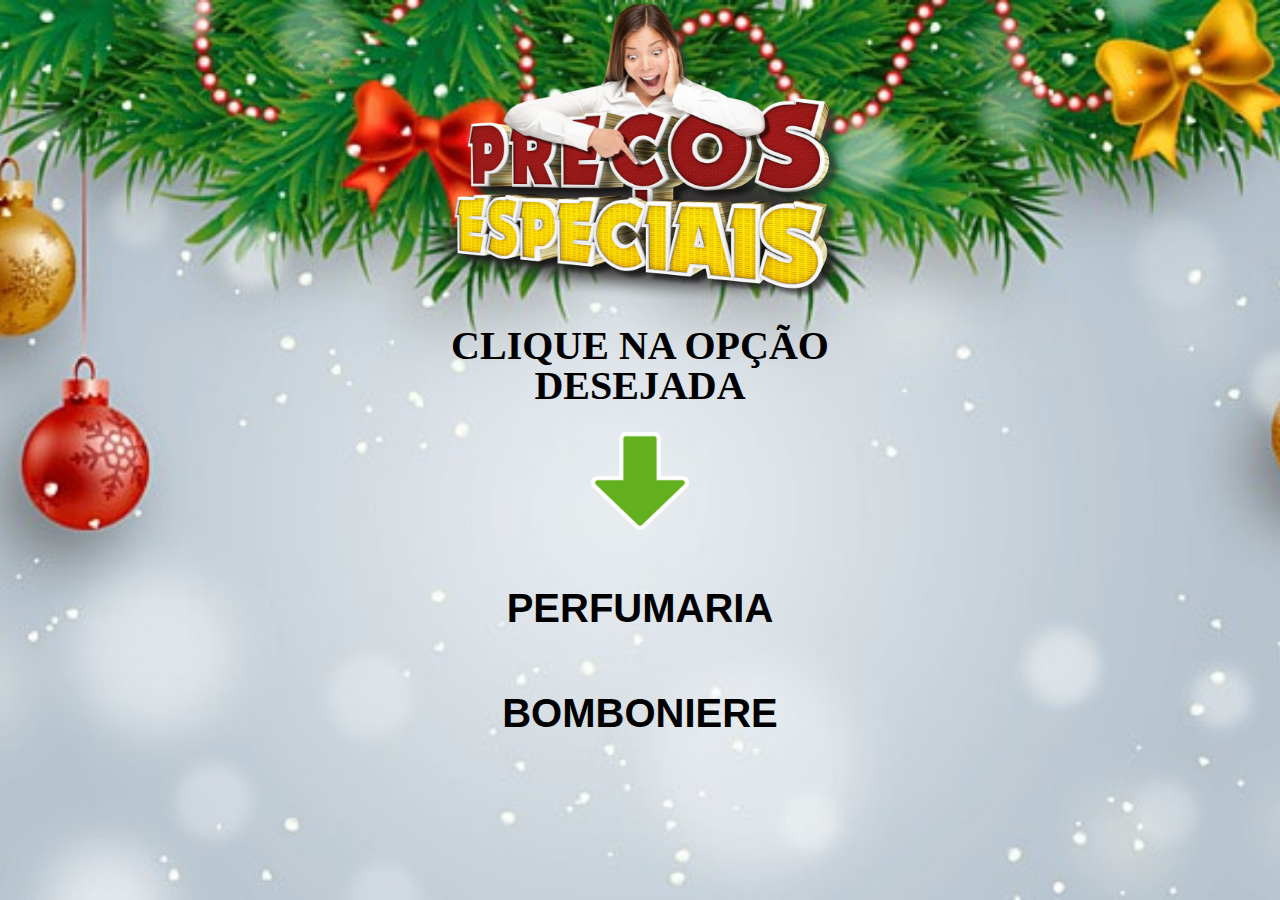
<file: index.html>
<!DOCTYPE html>
<html lang="en">
<head>
    <meta charset="UTF-8">
    <meta name="viewport" content="width=device-width, initial-scale=1.0">
    <title>Promoções da semana Arcom</title>
    <link rel="stylesheet" href="style.css">
    <link rel="stylesheet" href="./reset.css">
    
</head>

<body class="mestre">
    <section>
        <img class="titulo" src="./imagens/imagem top.com.png" alt=""></img>
    </section>

    <div class="op">
        <p>CLIQUE NA OPÇÃO </p>
        <p>DESEJADA</p>

    </div>
    
    <div>
        <img class="seta" src="./imagens/seta verdde 2.png" alt=""></img>
    </div>

<section>
    <button>
        <a href="./perfumaria.html">PERFUMARIA</a>
    </button>
</section>

   <section>
        <button>
            <a href="./bomboniere.html">BOMBONIERE</a>
        </button>
   </section>

   <!-- <section>
    <button class="botao2">
        <a href="./brindes.html">GANHE BRINDES </a>
    </button>
</section> -->


</body>











<!-- <div class="botao">
    <button href="./perfumaria.html">PERFUMARIA</button>    
</div>

<div class="botao">
    <button>BOMBONIERE</button>    
</div> -->

<!-- <div class="botao">
    <button>PAPELARIA</button>    
</div> -->




</html>
</file>
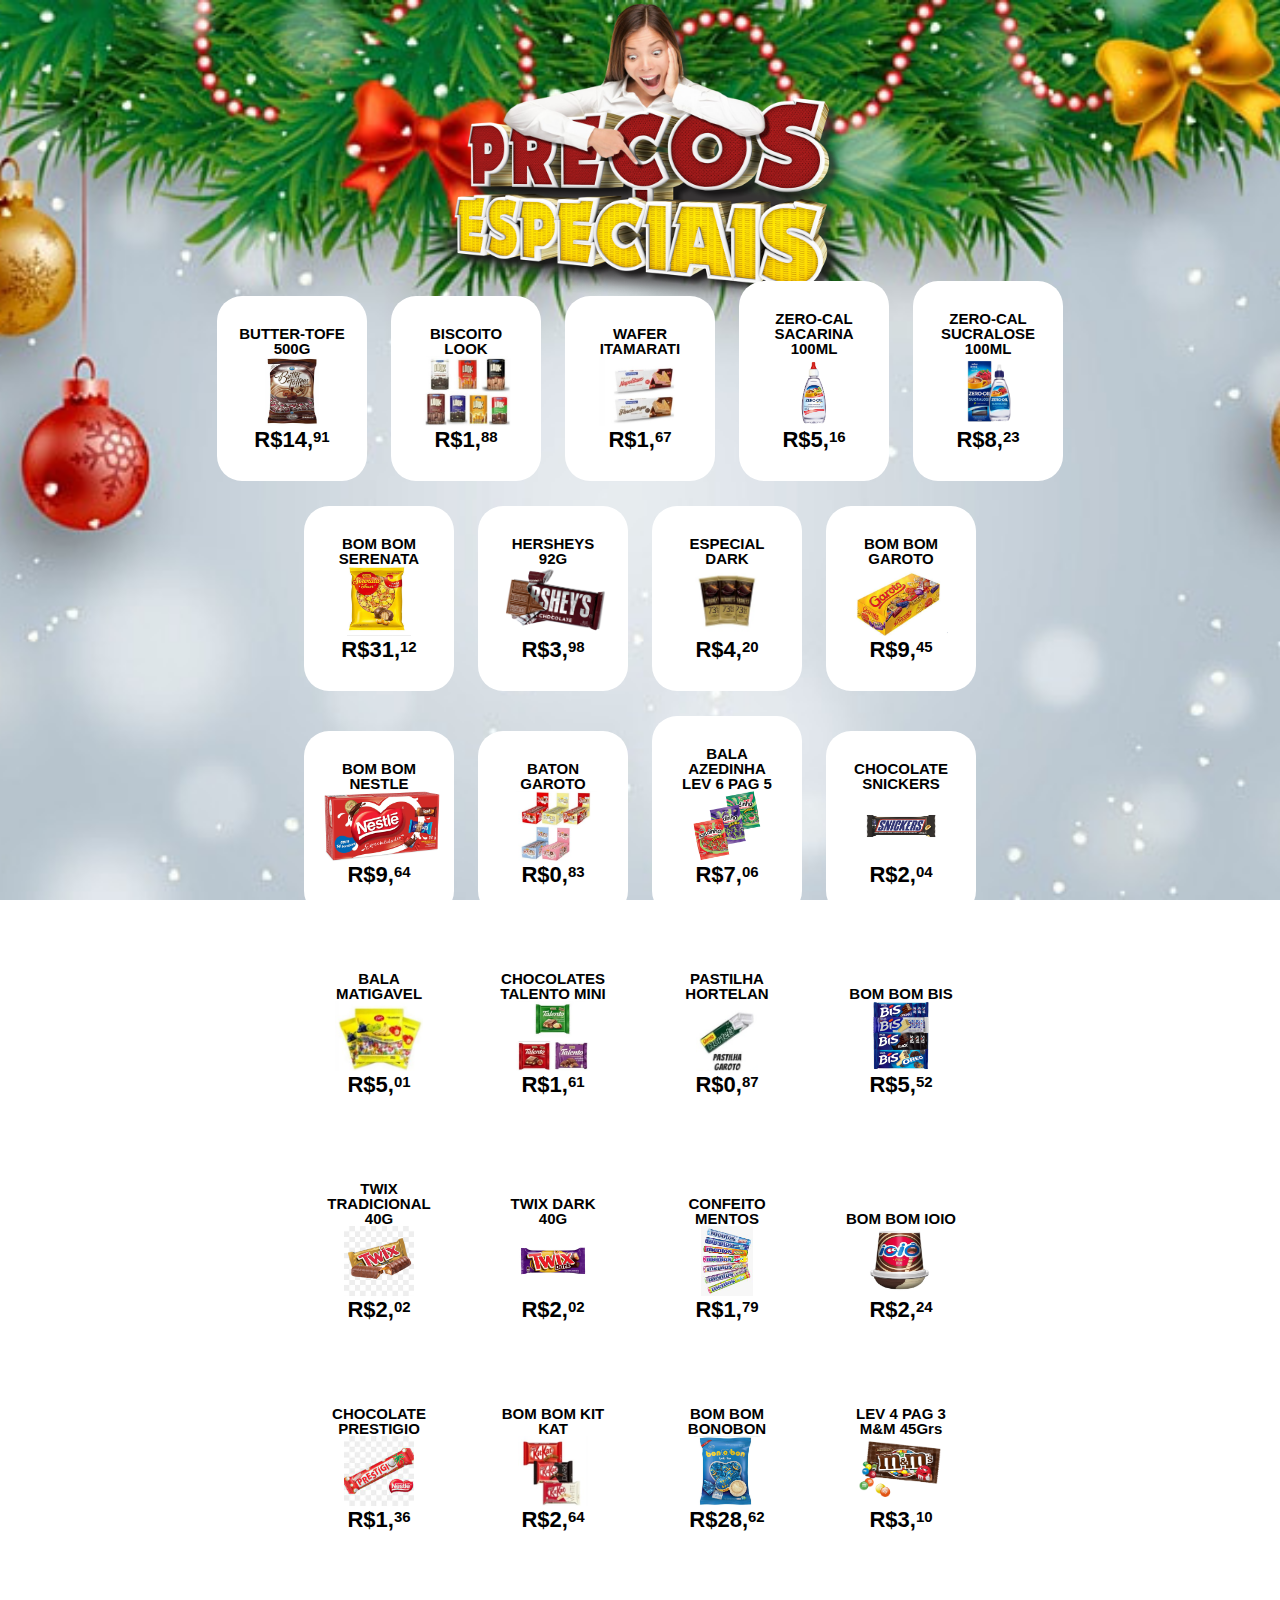
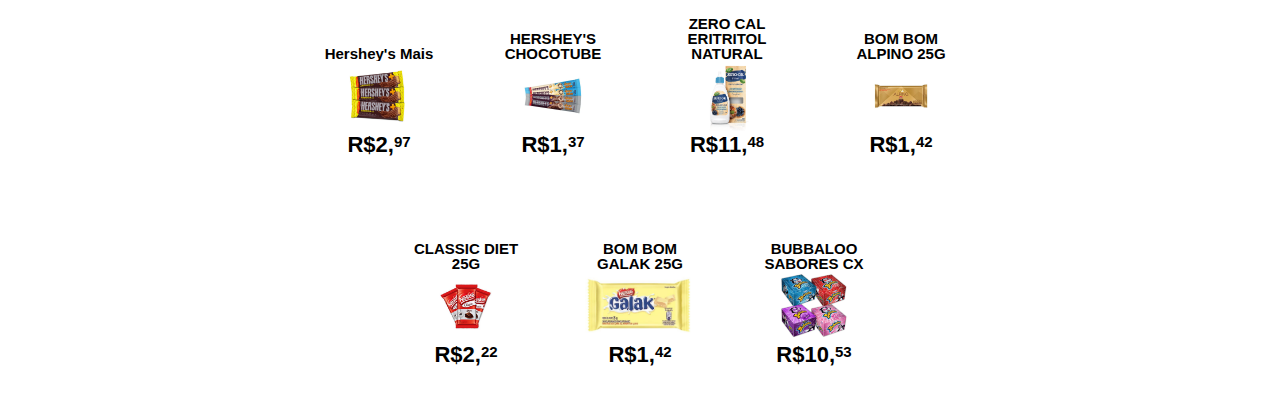
<file: bomboniere.html>
<!DOCTYPE html>
<html lang="en">
<head>
    <meta charset="UTF-8">
    <meta name="viewport" content="width=device-width, initial-scale=1.0">
    <title>Bomboniere em promoção</title>
    <link rel="stylesheet" href="style.css">
    <link rel="stylesheet" href="./reset.css">

</head>

<body class="mestre">
    
<!-- <header class="topo">
    <div>
        <p>BOMBONIERE</p>
    </div>
 
</header> -->
<section class="t3">
    <img class="titulo" src="./imagens/imagem top.com.png" alt=""></img>
    <img2 class="titulo2" src="./imagens/arcon.png"></img2>
</section>

<section>

<ul class="quadro">
<li>
    <p>BUTTER-TOFE 500G</p>
    <img src="./rede/deces e choc/bala toff.jpeg">
    <p class="preco"><sup>R$14,</sup><span>91</span></p>
</li>

<li>
    <p>BISCOITO LOOK</p>
    <img src="./rede/deces e choc/LOOK.jpg">
    <p class="preco"><sup>R$1,</sup><span>88</span></p>
</li>

<li>
    <p>WAFER ITAMARATI</p>
    <img src="./rede/deces e choc/WAFER.jpg">
    <p class="preco"><sup>R$1,</sup><span>67</span></p>
</li>

<li>
    <p>ZERO-CAL SACARINA 100ML</p>
    <img src="./rede/ZERO CAL.jpg">
    <p class="preco"><sup>R$5,</sup><span>16</span></p>
</li>

<li>
    <p>ZERO-CAL SUCRALOSE 100ML</p>
    <img src="./rede/ZERO CAL SUCRA.jpg">
    <p class="preco"><sup>R$8,</sup><span>23</span></p>
</li>

</ul>

<ul class="quadro">
    <li>
        <p>BOM BOM SERENATA</p>
        <img src="./rede/deces e choc/SERENATA.jpeg">
        <p class="preco"><sup>R$31,</sup><span>12</span></p>
    </li>

    <li>
        <p>HERSHEYS 92G</p>
        <img src="./rede/deces e choc/hershey.png">
        <p class="preco"><sup>R$3,</sup><span>98</span></p>
    </li>

    <li>
        <p>ESPECIAL DARK</p>
        <img src="./rede/deces e choc/ESPECIAL DAR.webp">
        <p class="preco"><sup>R$4,</sup><span>20</span></p>
    </li>

    <li>
        <p>BOM BOM GAROTO</p>
        <img src="./rede/deces e choc/CX GAROTO.webp">
        <p class="preco"><sup>R$9,</sup><span>45</span></p>
    </li>

    </ul>

    <ul class="quadro">
        <li>
            <p>BOM BOM NESTLE</p>
            <img src="./rede/deces e choc/CX NESTLE.jpg">
            <p class="preco"><sup>R$9,</sup><span>64</span></p>
        </li>

        <li>
            <p>BATON GAROTO</p>
            <img src="./rede/deces e choc/BATON.jpg">
            <p class="preco"><sup>R$0,</sup><span>83</span></p>
        </li>

        <li>
            <p>BALA AZEDINHA LEV 6 PAG 5</p>
            <img src="./rede/deces e choc/BALA AZEDINHA.jfif">
            <p class="preco"><sup>R$7,</sup><span>06</span></p>
        </li>

        <li>
            <p>CHOCOLATE SNICKERS</p>
            <img src="./rede/deces e choc/SNICK.png">
            <p class="preco"><sup>R$2,</sup><span>04</span></p>
        </li>

        <ul class="quadro">
            <li>
                <p>BALA MATIGAVEL</p>
                <img src="./rede/deces e choc/MASTIGAVEL.jpg">
                <p class="preco"><sup>R$5,</sup><span>01</span></p>
            </li>
    
            <li>
                <p>CHOCOLATES TALENTO MINI</p>
                <img src="./rede/deces e choc/TALENTO.jpg">
                <p class="preco"><sup>R$1,</sup><span>61</span></p>
            </li>
    
            <li>
                <p>PASTILHA HORTELAN</p>
                <img src="./rede/deces e choc/PASTILHA.jpg">
                <p class="preco"><sup>R$0,</sup><span>87</span></p>
            </li>
    
            <li>
                <p>BOM BOM BIS</p>
                <img src="./rede/deces e choc/BIS.jfif">
                <p class="preco"><sup>R$5,</sup><span>52</span></p>
            </li>

            <ul class="quadro">
                
                <li>
                    <p>TWIX TRADICIONAL 40G</p>
                    <img src="./rede/deces e choc/TWIX TRAD.jpg">
                    <p class="preco"><sup>R$2,</sup><span>02</span></p>
                </li>

                <li>
                    <p>TWIX DARK 40G</p>
                    <img src="./rede/deces e choc/TWIX DARK.webp">
                    <p class="preco"><sup>R$2,</sup><span>02</span></p>
                </li>
        
                <li>
                    <p>CONFEITO MENTOS</p>
                    <img src="./rede/deces e choc/MENTOS.jfif">
                    <p class="preco"><sup>R$1,</sup><span>79</span></p>
                </li>
    
                <li>
                    <p>BOM BOM IOIO</p>
                    <img src="./rede/deces e choc/MIX WAFER.jpeg">
                    <p class="preco"><sup>R$2,</sup><span>24</span></p>
                </li>

                <ul class="quadro">
                    <li>
                        <p>CHOCOLATE PRESTIGIO</p>
                        <img src="./rede/deces e choc/PRESTIGIO.jfif">
                        <p class="preco"><sup>R$1,</sup><span>36</span></p>
                    </li>

                    <li>
                        <p>BOM BOM KIT KAT</p>
                        <img src="./rede/deces e choc/KIT KAT.jpg">
                        <p class="preco"><sup>R$2,</sup><span>64</span></p>
                    </li>

                    <li>
                        <p>BOM BOM BONOBON</p>
                        <img src="./rede/deces e choc/BOM BOM BJ.jpeg">
                        <p class="preco"><sup>R$28,</sup><span>62</span></p>
                    </li>

                    <li>
                        <p>LEV 4 PAG 3 M&M 45Grs</p>
                        <img src="./rede/deces e choc/m&m 45GRS.png">
                        <p class="preco"><sup>R$3,</sup><span>10</span></p>
                    </li>

                    <ul class="quadro">
                        <li>
                            <p>Hershey's Mais</p>
                            <img src="./rede/deces e choc/hershey +.webp">
                            <p class="preco"><sup>R$2,</sup><span>97</span></p>
                        </li>

                        <li>
                            <p>HERSHEY'S CHOCOTUBE</p>
                            <img src="./rede/deces e choc/hershey chocotubes.webp">
                            <p class="preco"><sup>R$1,</sup><span>37</span></p>
                        </li>

                        <li>
                            <p>ZERO CAL ERITRITOL NATURAL</p>
                            <img src="./rede/deces e choc/ZERO CAL ERITRITOL.png">
                            <p class="preco"><sup>R$11,</sup><span>48</span></p>
                        </li>

                        <li>
                            <p>BOM BOM ALPINO 25G</p>
                            <img src="./rede/deces e choc/ALPINO.jpg">
                            <p class="preco"><sup>R$1,</sup><span>42</span></p>
                        </li>

                        <ul class="quadro">
                            <li>
                                <p>CLASSIC DIET 25G</p>
                                <img src="./rede/deces e choc/NESTLE DIET.jfif">
                                <p class="preco"><sup>R$2,</sup><span>22</span></p>
                            </li>
    
                            <li>
                                <p>BOM BOM GALAK 25G</p>
                                <img src="./rede/deces e choc/GALAK.jpeg">
                                <p class="preco"><sup>R$1,</sup><span>42</span></p>
                            </li>
    
                            <li>
                                <p>BUBBALOO SABORES CX</p>
                                <img src="./rede/deces e choc/BUBBALOO.jfif">
                                <p class="preco"><sup>R$10,</sup><span>53</span></p>
                            </li>
    
                            <!-- <li>
                                <p>BOM BOM ALPINO 25G</p>
                                <img src="./rede/deces e choc/ALPINO.jpg">
                                <p class="preco"><sup>R$1,</sup><span>42</span></p>
                            </li> -->

                    </section>
                    </body>
</file>
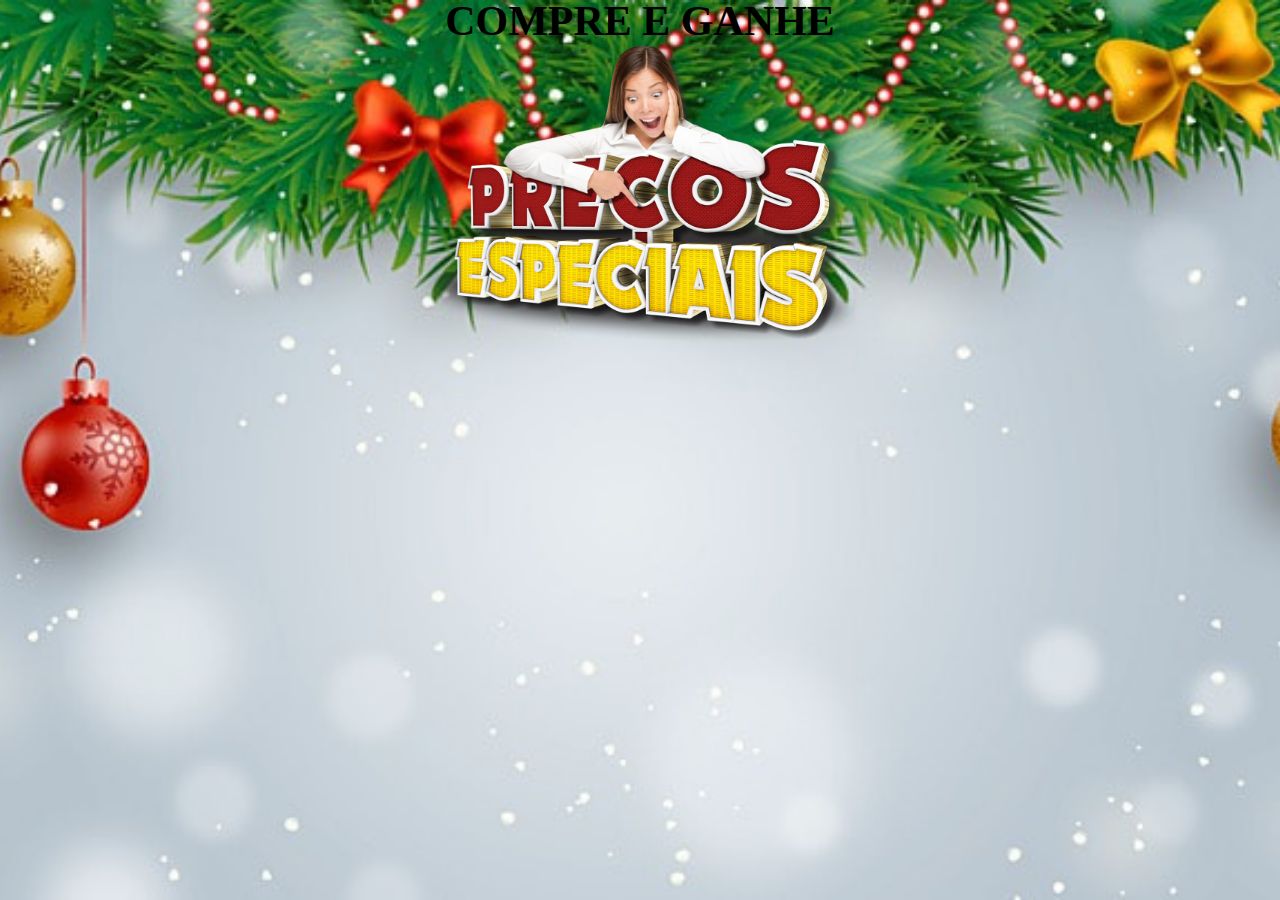
<file: brindes.html>
<!DOCTYPE html>
<html lang="en">
<head>
    <meta charset="UTF-8">
    <meta name="viewport" content="width=device-width, initial-scale=1.0">
    <title>Bomboniere em promoção</title>
    <link rel="stylesheet" href="style.css">
    <link rel="stylesheet" href="./reset.css">

</head>

<header>
    <div class="topo">
        <p>COMPRE E GANHE</p>
    </div>
 
</header>
<section>
    <img class="titulo" src="./imagens/imagem top.com.png" alt=""></img>
</section>
                      
<!-- <ul class="quadro2">
<li>
    <img src="./rede/brindes/fralda.jpeg">
</li>

<ul class="quadro2">
    <li>
        <img src="./rede/brindes/empacotar.jpeg">
    </li>
    
<ul class="quadro2">
    <li>
        <img src="./rede/brindes/baloe.jpeg">
    </li>

<ul class="quadro2">
    <li>
        <img src="./rede/brindes/sandalias.jpeg">
    </li>
            
<ul class="quadro2">
    <li>
        <img src="./rede/brindes/esmalt.jpeg">
    </li> -->
</file>
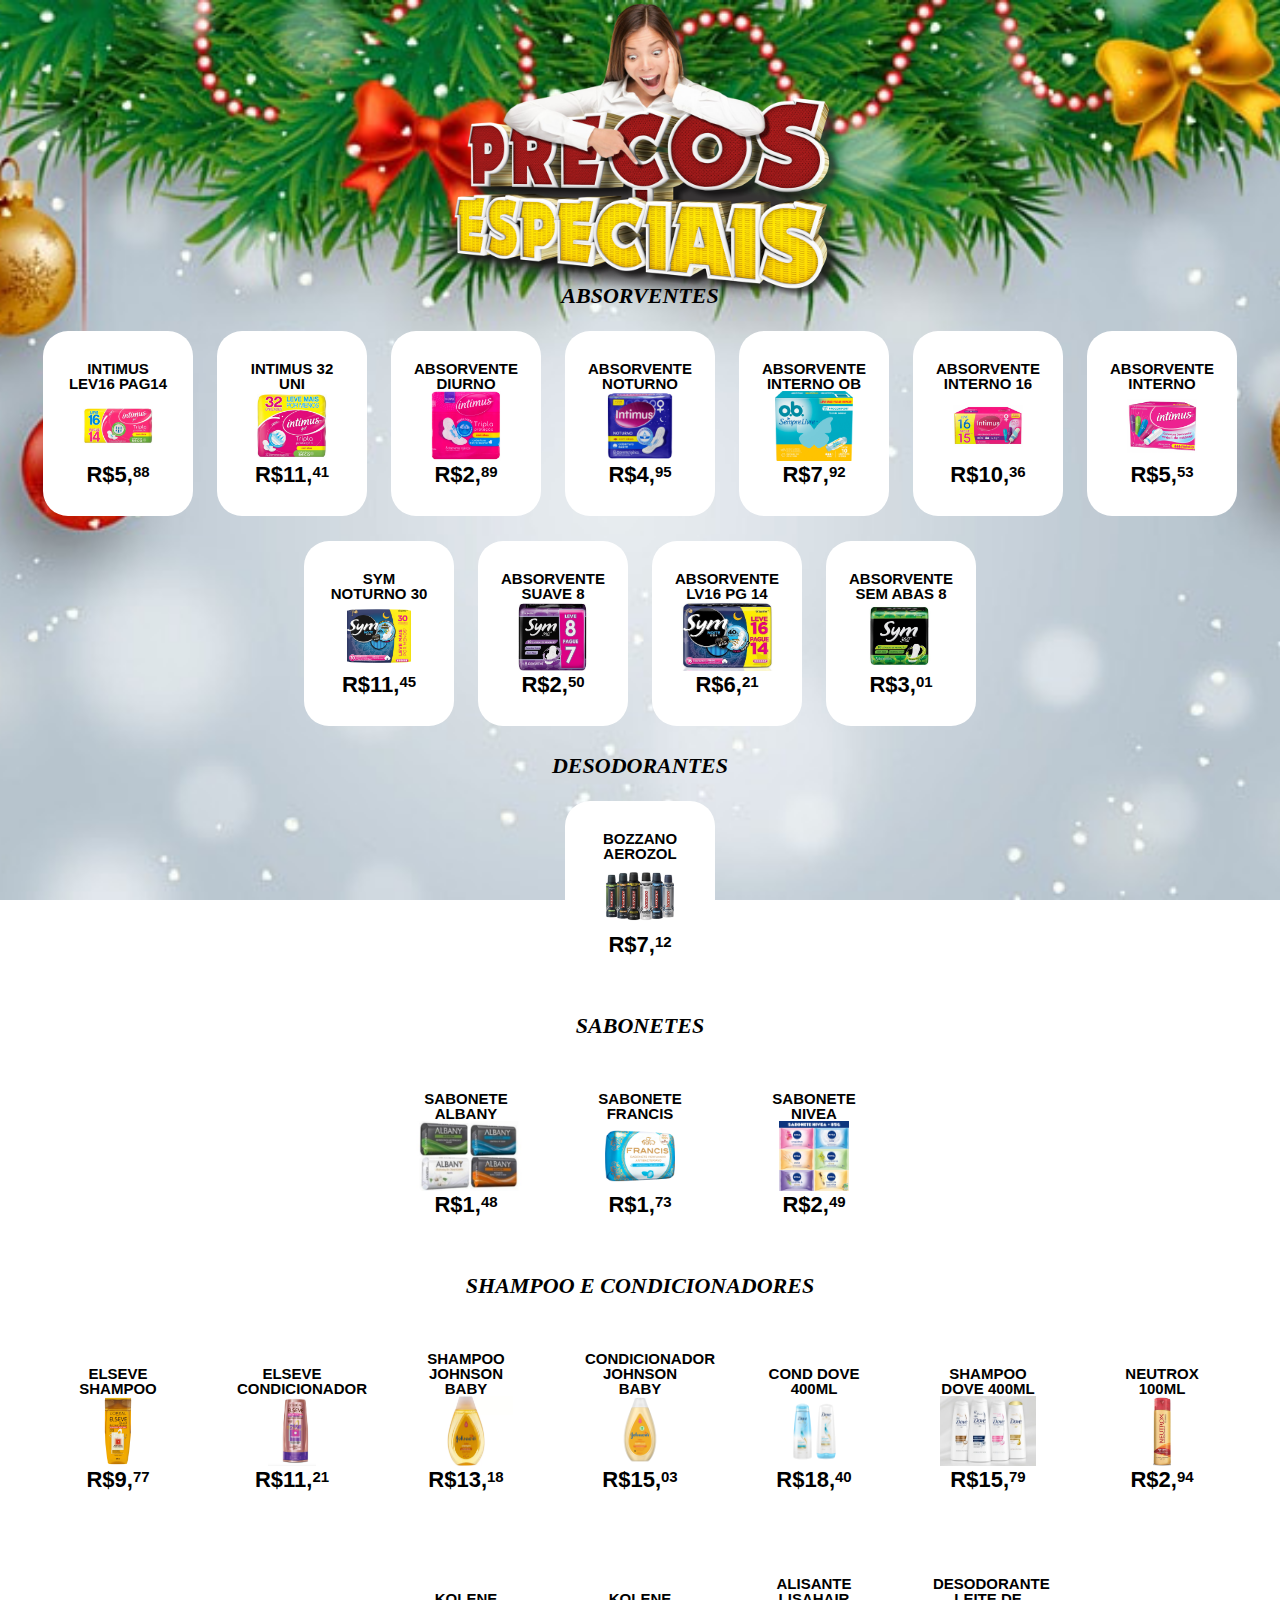
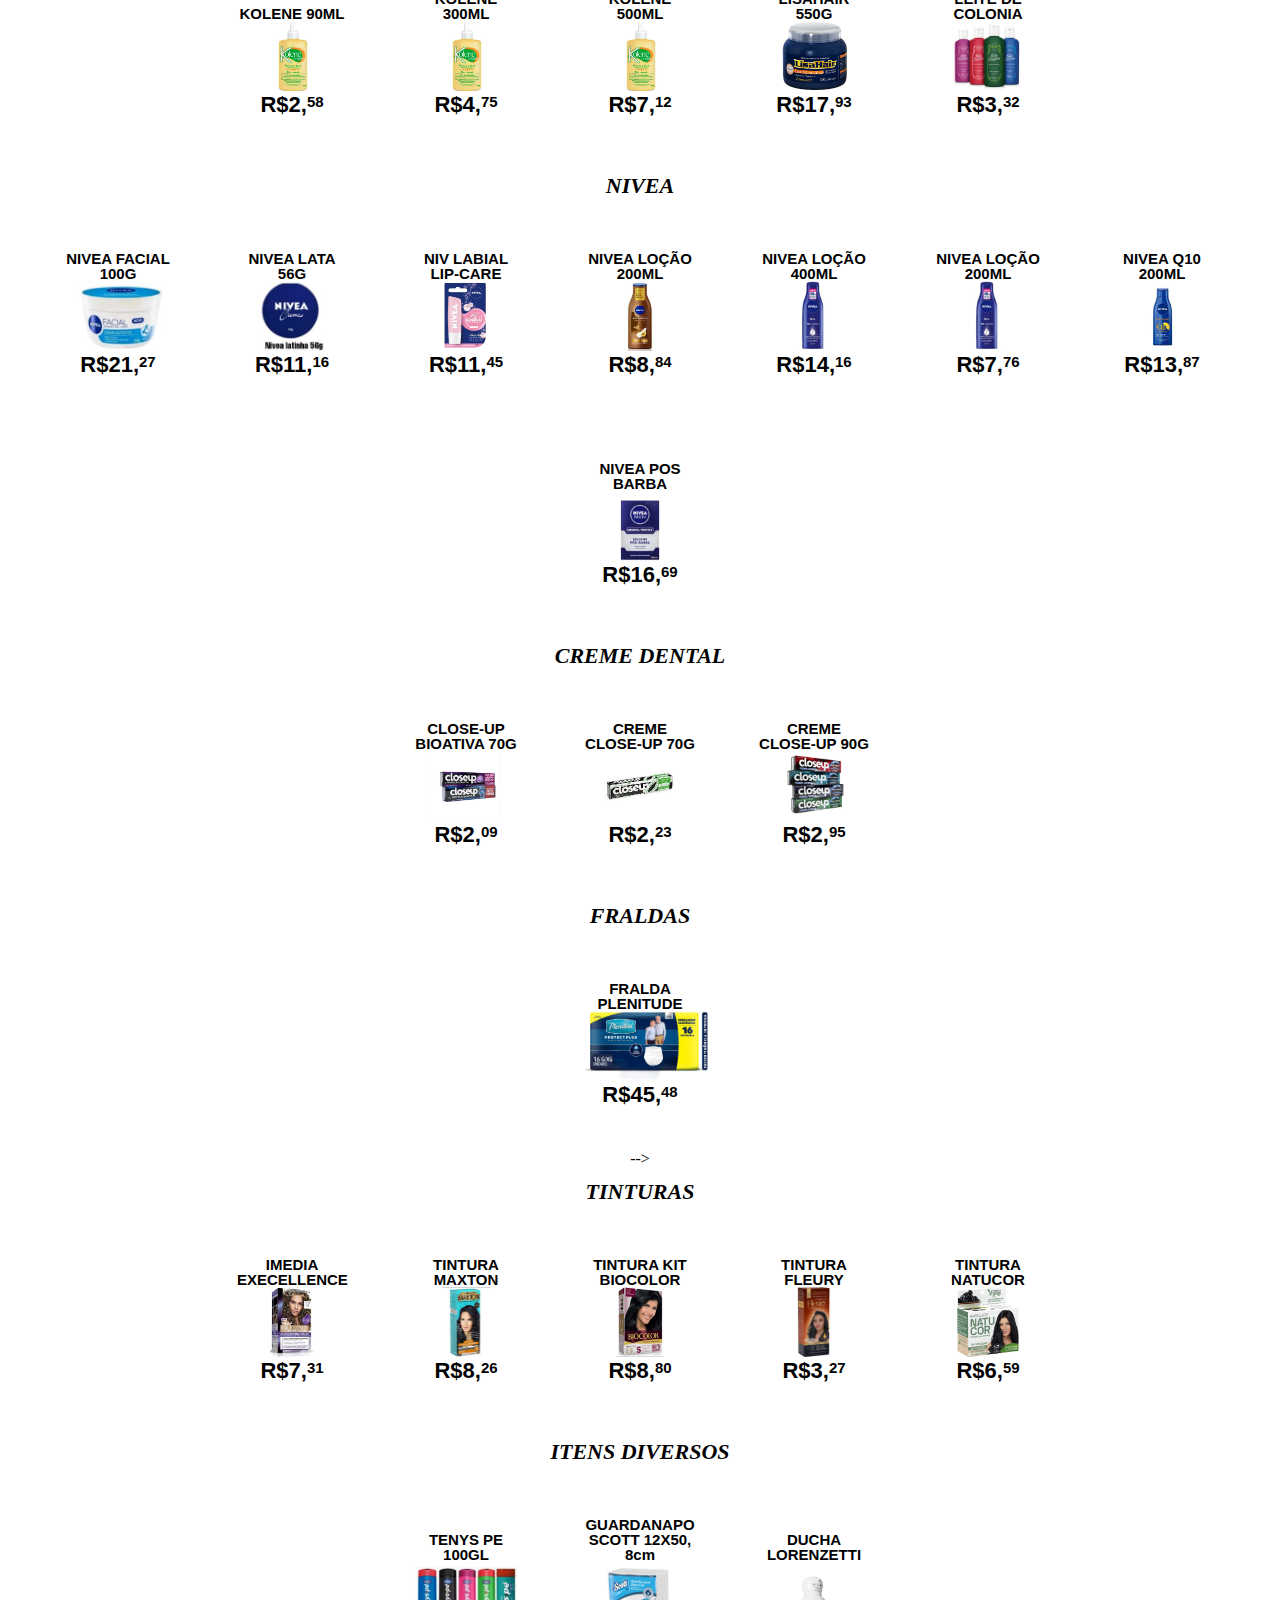
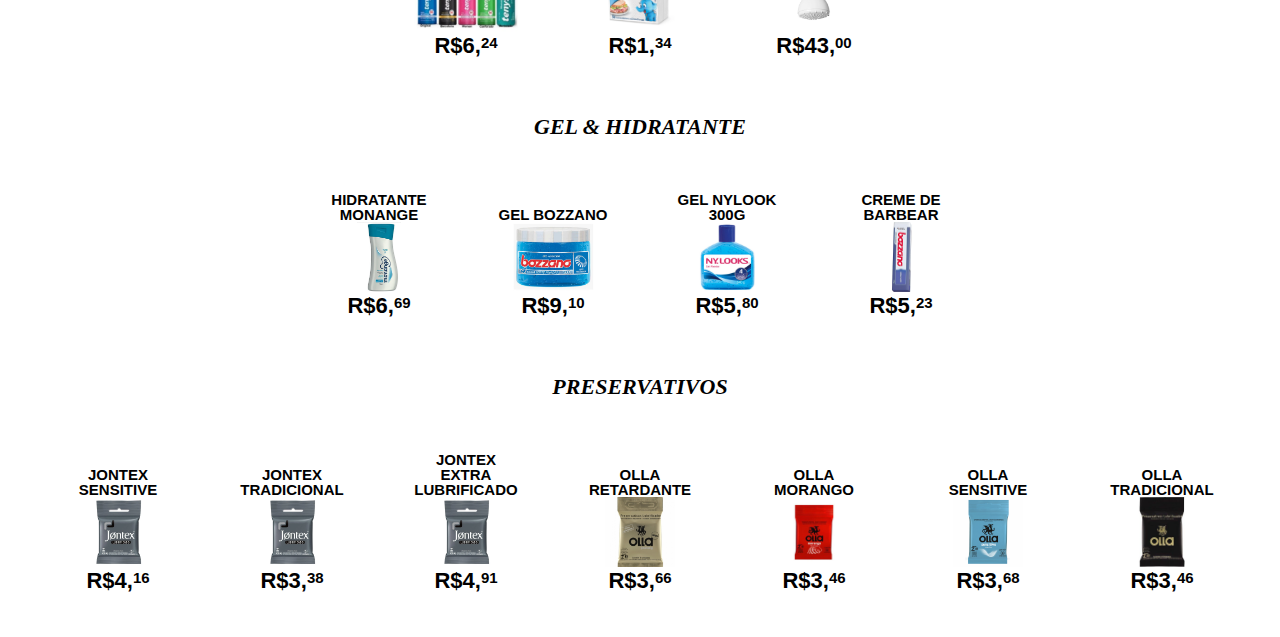
<file: perfumaria.html>
<!DOCTYPE html>
<html lang="en">
<head>
    <meta charset="UTF-8">
    <meta name="viewport" content="width=device-width, initial-scale=1.0">
    <title>Perfumaria em promoção</title>
    <link rel="stylesheet" href="style.css">
    <link rel="stylesheet" href="./reset.css">

</head>

<body class="mestre">

<!-- <header class="topo">
    <div>
        <p>PERFUMARIA</p>
    </div>
 
</header> -->

<section>
    <img class="titulo" src="./imagens/imagem top.com.png" alt=""></img>
</section>
   
<header class="divisor">
    <div>
        <p>ABSORVENTES</p>
    </div>     
</header>
    

<section>
    <ul class="quadro">
        <li>
            <p>INTIMUS LEV16 PAG14</p>
            <img src="./rede/absorvente/INTIMUS 16.png">
            <p class="preco"><sup>R$5,</sup><span>88</span></p>
        </li>

        <li>
            <p>INTIMUS 32 UNI</p>
            <img src="./rede/absorvente/int 32.png">
            <p class="preco"><sup>R$11,</sup><span>41</span></p>
        </li>

        <li>
            <p>ABSORVENTE DIURNO</p>
            <img src="./rede/absorvente/intimus c 8.png">
            <p class="preco"><sup>R$2,</sup><span>89</span></p>
        </li>

        <li>
            <p>ABSORVENTE NOTURNO</p>
            <img src="./rede/absorvente/int notu 8.png">
            <p class="preco"><sup>R$4,</sup><span>95</span></p>
        </li>

        <li>
            <p>ABSORVENTE INTERNO OB</p>
            <img src="./rede/absorvente/ob.png">
            <p class="preco"><sup>R$7,</sup><span>92</span></p>
        </li>

        <li>
            <p>ABSORVENTE INTERNO 16</p>
            <img src="./rede/absorvente/interno 16.png">
            <p class="preco"><sup>R$10,</sup><span>36</span></p>
        </li> 
        
        <li>
            <p>ABSORVENTE INTERNO</p>
            <img src="./rede/absorvente/int inter 8.png">
            <p class="preco"><sup>R$5,</sup><span>53</span></p>
        </li>

        <li>
            <p>SYM NOTURNO 30</p>
            <img src="./rede/absorvente/syn noturno 30.jpg">
            <p class="preco"><sup>R$11,</sup><span>45</span></p>
        </li>

        <li>
            <p>ABSORVENTE SUAVE 8</p>
            <img src="./rede/absorvente/syn suav 8.jpeg">
            <p class="preco"><sup>R$2,</sup><span>50</span></p>
        </li>

        <li>
            <p>ABSORVENTE LV16 PG 14</p>
            <img src="./rede/absorvente/syn noturno 16.jpeg">
            <p class="preco"><sup>R$6,</sup><span>21</span></p>
        </li>
        
        <li>
            <p>ABSORVENTE SEM ABAS 8</p>
            <img src="./rede/absorvente/syn verde.jpeg">
            <p class="preco"><sup>R$3,</sup><span>01</span></p>
        </li>

    </ul>
</section>

<header class="divisor">
    <div>
        <p>DESODORANTES</p>
    </div>
 
</header>

<section>    
    <ul class="quadro">

        <!-- <li>
            <p>FRACIS ROLL-ON</p>
            <img src="./rede/francis roll.jpeg">
            <p class="preco"><sup>R$5,</sup><span>09</span></p>
        </li> -->

        <li>
            <p>BOZZANO AEROZOL</p>
            <img src="./rede/BOZZANO AERO.jfif">
            <p class="preco"><sup>R$7,</sup><span>12</span></p>
        </li>

        <!-- <li>
            <p>REXONA AERO</p>
            <img src="./rede/REXONA AERO.jfif">
            <p class="preco"><sup>R$10,</sup><span>45</span></p>
        </li> -->

        <!-- <li>
            <p>NIVEA ROLL-ON</p>
            <img src="./rede/NIVEA ROLL.png">
            <p class="preco"><sup>R$5,</sup><span>51</span></p>
        </li> -->

        <!-- <li>
            <p>FRANCIS AEROSOL</p>
            <img src="./rede/fracis aero.jpeg">
            <p class="preco"><sup>R$8,</sup><span>46</span></p>
        </li> -->

        <!-- <li>
            <p>NIVEA AERO 150ML</p>
            <img src="./rede/NIVEA AERO.png">
            <p class="preco"><sup>R$9,</sup><span>37</span></p>
        </li>
  -->

        <!-- <li>
            <p>DOVE ROLL ON</p>
            <img src="./rede/dove roll.png">
            <p class="preco"><sup>R$8,</sup><span>25</span></p>
        </li> -->
<!-- 
        <li>
            <p>REXONA ROLL ON</p>
            <img src="./rede/REXONA ROLL.jfif">
            <p class="preco"><sup>R$7,</sup><span>13</span></p>
        </li> -->

        
    </ul>
 </section>

 <header class="divisor">
    <div>
        <p>SABONETES</p>
    </div> 
</header>

<section>
    <ul class="quadro">

        <li>
            <p>SABONETE ALBANY</p>
            <img src="./rede/ALBANI.jpg">
            <p class="preco"><sup>R$1,</sup><span>48</span></p>
        </li>

        <li>
            <p>SABONETE FRANCIS</p>
            <img src="./rede/SABINETE FRANCIS.webp">
            <p class="preco"><sup>R$1,</sup><span>73</span></p>
        </li>

        <!-- <li>
            <p>SABONETE LUX 85G</p>
            <img src="./rede/LUX.jpg">
            <p class="preco"><sup>R$1,</sup><span>71</span></p>
        </li> -->

        <li>
            <p>SABONETE NIVEA</p>
            <img src="./rede/SABONETE NIVEA.jfif">
            <p class="preco"><sup>R$2,</sup><span>49</span></p>
        </li>
        
    </ul>
</section>

<header class="divisor">
    <div>
        <p>SHAMPOO E CONDICIONADORES</p>
    </div> 
</header>    
    
<section>
    <ul class="quadro">
        
        <li>
            <p>ELSEVE SHAMPOO</p>
            <img src="./rede/ELSE SHAM.jpg">
            <p class="preco"><sup>R$9,</sup><span>77</span></p>
        </li> 

        <li>
            <p>ELSEVE CONDICIONADOR</p>
            <img src="./rede/ELSEV CON.png">
            <p class="preco"><sup>R$11,</sup><span>21</span></p>
        </li>

        <li>
            <p>SHAMPOO JOHNSON BABY</p>
            <img src="./rede/SHAMPOO JOHNSON.webp">
            <p class="preco"><sup>R$13,</sup><span>18</span></p>
        </li>

        <li>
            <p>CONDICIONADOR JOHNSON BABY</p>
            <img src="./rede/JOHNSON COND.png">
            <p class="preco"><sup>R$15,</sup><span>03</span></p>
        </li>

        <li>
            <p>COND DOVE 400ML</p>
            <img src="./rede/DOVE  COND.webp">
            <p class="preco"><sup>R$18,</sup><span>40</span></p>
        </li>

        <li>
            <p>SHAMPOO DOVE 400ML</p>
            <img src="./rede/SHAMPOO DOVE.jpg">
            <p class="preco"><sup>R$15,</sup><span>79</span></p>
        </li>
    
        <li>
            <p>NEUTROX 100ML</p>
            <img src="./rede/neutrox.jpeg">
            <p class="preco"><sup>R$2,</sup><span>94</span></p>
        </li>

        <li>
            <p>KOLENE 90ML</p>
            <img src="./rede/kolene 300.jpeg">
            <p class="preco"><sup>R$2,</sup><span>58</span></p>
        </li>

        <li>
            <p>KOLENE 300ML</p>
            <img src="./rede/kolene 300.jpeg">
            <p class="preco"><sup>R$4,</sup><span>75</span></p>
        </li>

        <li>
            <p>KOLENE 500ML</p>
            <img src="./rede/kolene 300.jpeg">
            <p class="preco"><sup>R$7,</sup><span>12</span></p>
        </li>

        <li>
            <p>ALISANTE LISAHAIR 550G</p>
            <img src="./rede/alisante g.jpeg">
            <p class="preco"><sup>R$17,</sup><span>93</span></p>
        </li>

        <li>
            <p>DESODORANTE LEITE DE COLONIA</p>
            <img src="./rede/LEITE DE COLONIA.jfif">
            <p class="preco"><sup>R$3,</sup><span>32</span></p>
        </li>

   </ul>        
</section>    

<header class="divisor">
    <div>
        <p>NIVEA</p>
    </div> 
</header>

<section>
    <ul class="quadro">  

        <li>
            <p>NIVEA FACIAL 100G</p>
            <img src="./rede/nivea/nivea fac azul.jpg">
            <p class="preco"><sup>R$21,</sup><span>27</span></p>
        </li>

        <li>
            <p>NIVEA LATA 56G</p>
            <img src="./rede/nivea/lata 56g.jpg">
            <p class="preco"><sup>R$11,</sup><span>16</span></p>
        </li>

        <li>
            <p>NIV LABIAL LIP-CARE</p>
            <img src="./rede/nivea/lip.jpeg">
            <p class="preco"><sup>R$11,</sup><span>45</span></p>
        </li>

        <li>
            <p>NIVEA LOÇÃO 200ML</p>
            <img src="./rede/nivea/pele negra.jpeg">
            <p class="preco"><sup>R$8,</sup><span>84</span></p>
        </li>

        <li>
            <p>NIVEA LOÇÃO 400ML</p>
            <img src="./rede/nivea/NIVEA LOCAO.jpg">
            <p class="preco"><sup>R$14,</sup><span>16</span></p>
        </li>

        <li>
            <p>NIVEA LOÇÃO 200ML</p>
            <img src="./rede/nivea/NIVEA LOCAO.jpg">
            <p class="preco"><sup>R$7,</sup><span>76</span></p>
        </li>
<!-- 
        <li>
            <p>NIVEA Q10 400ML</p>
            <img src="./rede/Q10 400.webp">
            <p class="preco"><sup>R$22,</sup><span>90</span></p>
        </li> -->

        <li>
            <p>NIVEA Q10 200ML</p>
            <img src="./rede/Q10 20.webp">
            <p class="preco"><sup>R$13,</sup><span>87</span></p>
        </li>
<!-- 
        <li>
            <p>NIVEA SOFT 200ML</p>
            <img src="./rede/NIVEA SOFT 200.jpg">
            <p class="preco"><sup>R$8,</sup><span>88</span></p>
        </li> -->

        <li>
            <p>NIVEA POS BARBA</p>
            <img src="./rede/NIVEA BALSAMO.webp">
            <p class="preco"><sup>R$16,</sup><span>69</span></p>
        </li>

    </ul>
</section>
        
<header class="divisor">
    <div>
        <p>CREME DENTAL</p>
    </div> 
</header>

<section>
    <ul class="quadro">
        <li>
            <p>CLOSE-UP BIOATIVA 70G</p>
            <img src="./rede/CLOSE UP BIO.jpg">
            <p class="preco"><sup>R$2,</sup><span>09</span></p>
        </li>

        <li>
            <p>CREME CLOSE-UP 70G</p>
            <img src="./rede/CLOSE UP 70G.jfif">
            <p class="preco"><sup>R$2,</sup><span>23</span></p>
        </li>

        <li>
            <p>CREME CLOSE-UP 90G</p>
            <img src="./rede/CLOSE UP 90.webp">
            <p class="preco"><sup>R$2,</sup><span>95</span></p>
        </li>
    </ul>
</section> 

<header class="divisor">
    <div>
        <p>FRALDAS</p>
    </div> 
</header>

<section>
    <ul class="quadro">
        <li>
            <p>FRALDA PLENITUDE</p>
            <img src="./rede/PLENITUDE.webp">
            <p class="preco"><sup>R$45,</sup><span>48</span></p>
        </li>

        <!-- <li>
            <p>TURMA DA MONICA MEGA</p>
            <img src="./rede/TURMA DA MONICA.webp">
            <p class="preco"><sup>R$31,</sup><span>53</span></p>
        </li> -->
    </ul> -->
</section>
        
<header class="divisor">
    <div>
        <p>TINTURAS</p>
    </div> 
</header>

<section>
    <ul class="quadro">
        <li>
            <p>IMEDIA EXECELLENCE</p>
            <img src="./rede/IMEDIA SUPREME.jpeg">
            <p class="preco"><sup>R$7,</sup><span>31</span></p>
        </li>
        
        <li>
            <p>TINTURA MAXTON</p>
            <img src="./rede/MAXTON.jpeg">
            <p class="preco"><sup>R$8,</sup><span>26</span></p>
        </li>

        <li>
            <p>TINTURA KIT BIOCOLOR</p>
            <img src="./rede/KIT BIOCOLOR.jpeg">
            <p class="preco"><sup>R$8,</sup><span>80</span></p>
        </li>

        <li>
            <p>TINTURA FLEURY</p>
            <img src="./rede/TINTURA FLEU.jpg">
            <p class="preco"><sup>R$3,</sup><span>27</span></p>
        </li>
        
        <li>
            <p>TINTURA NATUCOR</p>
            <img src="./rede/natucor.png">
            <p class="preco"><sup>R$6,</sup><span>59</span></p>
        </li>
    </ul>
</section>    
            
<header class="divisor">
    <div>
        <p>ITENS DIVERSOS</p>
    </div> 
</header>

<section>
    <ul class="quadro">
        <!-- <li>
            <p>SUPER-BOND 20G</p>
            <img src="./rede/super bond 20g.jpeg">
            <p class="preco"><sup>R$7,</sup><span>80</span></p>
        </li> -->
        
        <li>
            <p>TENYS PE 100GL</p>
            <img src="./rede/TENYS PE.jpg">
            <p class="preco"><sup>R$6,</sup><span>24</span></p>
        </li>
        
        <li>
            <p>GUARDANAPO SCOTT 12X50, 8cm</p>
            <img src="./rede/GUARDANAPO SCOT.webp">
            <p class="preco"><sup>R$1,</sup><span>34</span></p>
        </li>

        <li>
            <p>DUCHA LORENZETTI</p>
            <img src="./rede/HYDRA BALERINA.jpg">
            <p class="preco"><sup>R$43,</sup><span>00</span></p>
        </li>
<!-- 
        <li>
            <p>DUCHA HYDRA GORDUCHA</p>
            <img src="./rede/HYDRA GORDUCHA.jpeg">
            <p class="preco"><sup>R$25,</sup><span>86</span></p>
        </li> -->

    </ul>
</section>
        
<header class="divisor">
    <div>
        <p>GEL & HIDRATANTE</p>
    </div> 
</header>

<section>
    <ul class="quadro">
        <li>
            <p>HIDRATANTE MONANGE</p>
            <img src="./rede/monange hidrat.jpeg">
            <p class="preco"><sup>R$6,</sup><span>69</span></p>
        </li>

        <li>
            <p>GEL BOZZANO</p>
            <img src="./rede/gel bozzano.jpeg">
            <p class="preco"><sup>R$9,</sup><span>10</span></p>
        </li>

        <li>
            <p>GEL NYLOOK 300G</p>
            <img src="./rede/GEL NY LOOK.png">
            <p class="preco"><sup>R$5,</sup><span>80</span></p>
        </li>

        <li>
            <p>CREME DE BARBEAR</p>
            <img src="./rede/bozzano barba cx.jpeg">
            <p class="preco"><sup>R$5,</sup><span>23</span></p>
        </li>

    </ul>
</section>

<header class="divisor">
    <div>
        <p>PRESERVATIVOS</p>
    </div> 
</header>

<section>
    <ul class="quadro">
        <li>
            <p>JONTEX SENSITIVE</p>
            <img src="./rede/JONTEX.webp">
            <p class="preco"><sup>R$4,</sup><span>16</span></p>
        </li>

        <li>
            <p>JONTEX TRADICIONAL</p>
            <img src="./rede/JONTEX.webp">
            <p class="preco"><sup>R$3,</sup><span>38</span></p>
        </li>

        <li>
            <p>JONTEX EXTRA LUBRIFICADO</p>
            <img src="./rede/JONTEX.webp">
            <p class="preco"><sup>R$4,</sup><span>91</span></p>
        </li>

        <li>
            <p>OLLA RETARDANTE</p>
            <img src="./rede/OLLA CINZA.jpg">
            <p class="preco"><sup>R$3,</sup><span>66</span></p>
        </li>

        <li>
            <p>OLLA MORANGO</p>
            <img src="./rede/OLLA VERMELHO.jpg">
            <p class="preco"><sup>R$3,</sup><span>46</span></p>
        </li>

        <li>
            <p>OLLA SENSITIVE</p>
            <img src="./rede/OLLA AZUL.png">
            <p class="preco"><sup>R$3,</sup><span>68</span></p>
        </li>

        <li>
            <p>OLLA TRADICIONAL</p>
            <img src="./rede/OLLA PRETO.png">
            <p class="preco"><sup>R$3,</sup><span>46</span></p>
        </li>

    </ul>
</section>    

</body>
</file>
<file: style.css>
* {
    margin: 0;
    padding: 0;
}

/* .topo { 
    margin: auto;
    background: green;
    display: flex;
    justify-content: center;
    align-items: center;
    height: 50px;    
    text-align: center;
    border-radius: 25px;
} */

body {
   display: block;
   text-align: center;
   background: url(./imagens/natal\ azul.jpg);
   /* background: linear-gradient(#ffffff, #054511, #000000); */
   background-repeat: no-repeat;
   background-size: cover;
   background-position: center;
   background-attachment: fixed;
}

.mestre section {
       margin: 0 auto;    
} 

.op {   
    width: 440px;    
    margin: auto;
    /* margin-left: auto;
    margin-right: auto; */
    display: inline-block;
    text-align: center;
    margin-top: 50px;
    padding: 5px 10px;
    /* background: yellow; */
    /* background-image: linear-gradient(90deg, #9572FC 0%, #43E7AD 50.52%, #E2D45C 100%); */
    border: none;
    border-radius: 10px;

}

.op p {
    font-size: 40px;
    font-weight: bold;
    color: black;
    text-decoration: none;
}

.seta {
    width: 100px;
    margin: auto;
    margin-top: 20px;
    display: block;
    text-align: center;

}

.titulo {
    text-align: center;
    margin-bottom: -40px;
    width: 450px;   
}

.divisor {
    margin: auto;
    /* background: rgba(12, 225, 83, 0.829);        */
    display: flex;
    justify-content: center;
    align-items: center;
    height: 50px;    
    text-align: center;
    border-radius: 25px;
}

.divisor p {
    font-style: italic;
    font-weight: bold;
    font-size: 22px;
    color: black;
}

.topo p {
    font-weight: bold;
    font-size: 42px;
    color: black;
}

/* .quadro {
    margin: 0 auto;
    text-align: center;
} */

.quadro img {
   height: 70px;
}

.quadro li {
    display: inline-block;
    vertical-align: top 20px;
    margin: 10px;
    padding: 30px 20px;
    box-sizing: border-box;
    background: white;
    width: 150px;
    border-radius: 25px;
    margin-bottom: 15px; 
}

.quadro p {
    font-weight: bold;
    text-align: center;
    font-size: 15px;
    font-family: Arial, Helvetica, sans-serif;
}
/* 
.quadro2 {
    margin: 0 auto;
    text-align: center;
} */

/* .quadro2 img {
    margin-top: 20PX;
    width: 400px;
    border-radius: 20px;
} */

 .preco sup {
    font-size: 22px;
    font-weight: 700;
    font-family: Arial, Helvetica, sans-serif;
    
}

.preco span {
    font-size: 15px;
    font-weight: 700;
    vertical-align: top;
    
} 

.quadro li:hover {
    box-shadow: 0 0 50px white, 0 0 50px white
    , 0 0 100px white;
    background: white;
    transform: scale(1.1);
}     

.clique {
    width: 200px;
    margin-left: auto;
    margin-right: auto;
    display: block;
    text-align: center;
}

button {
    width: 300px;    
    margin: auto;
    display: block;
    text-align: center;
    margin-top: 50px;
    padding: 5px 10px;
    background: rgba(177, 177, 66, 0);
    /* background-color: rgb(237, 122, 122); */
    /* background-image: linear-gradient(90deg, #9572FC 0%, #43E7AD 50.52%, #E2D45C 100%); */
    border: none;
    border-radius: 10px;
}

button a {
    text-decoration: none;
    font-size: 40px;
    font-weight: bold;
    color: black;
}

button:hover {
    transform: scale(1.2);
}
</file>
